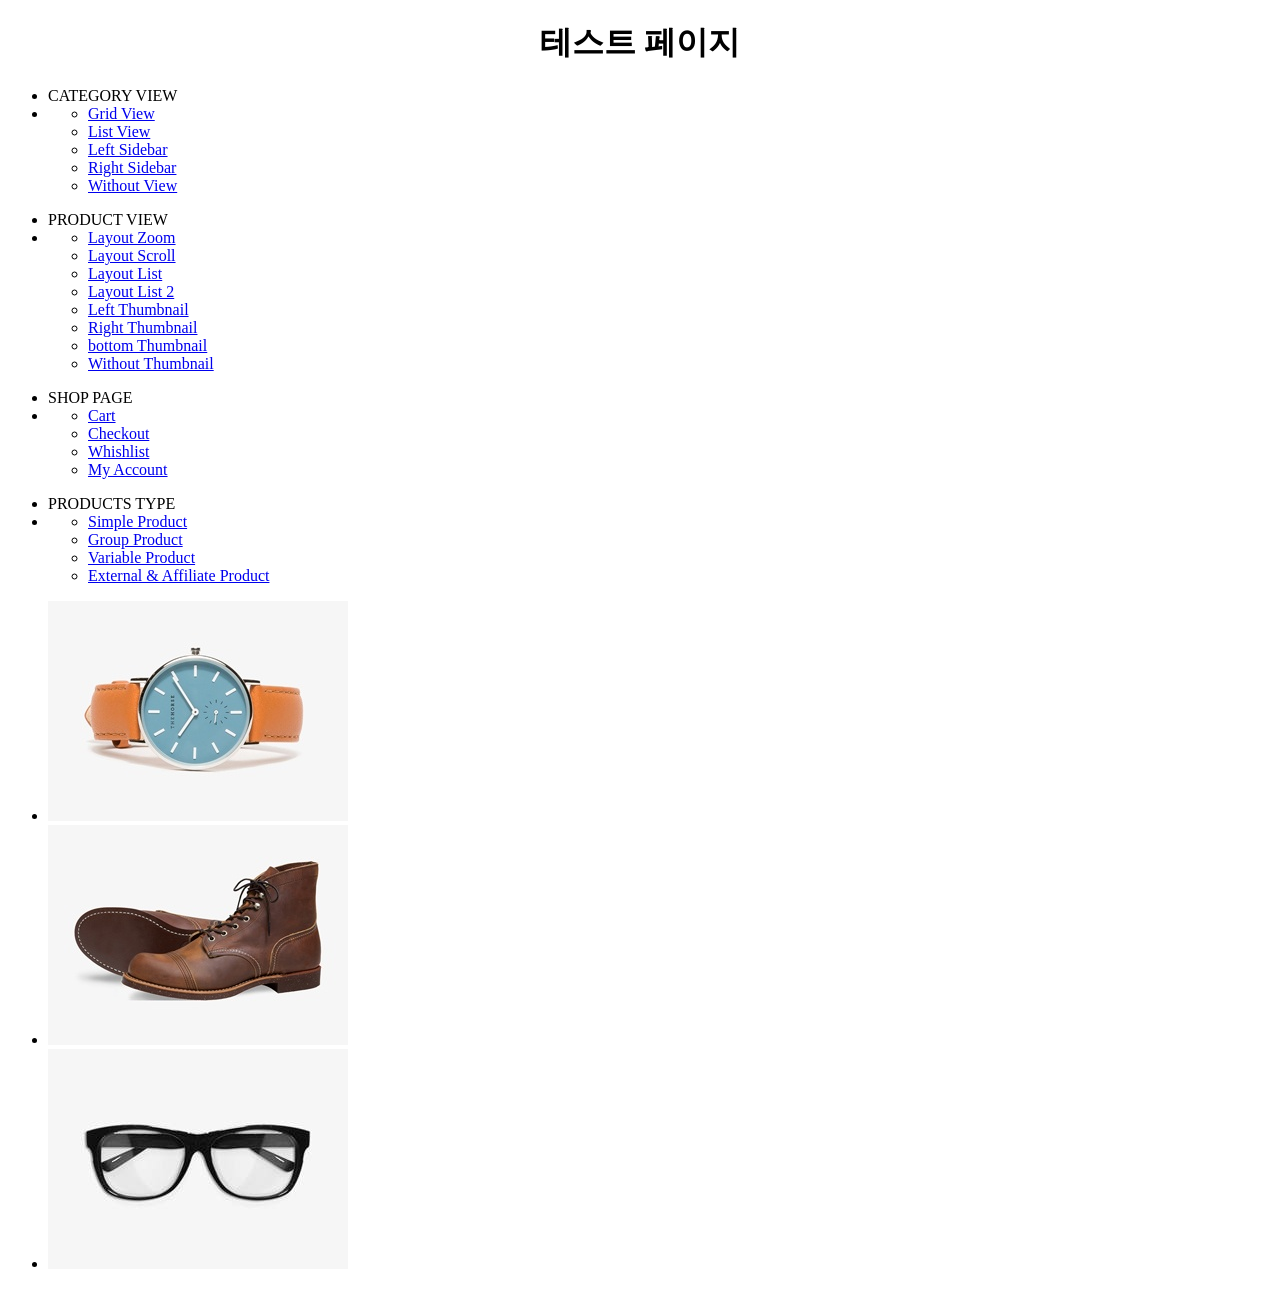
<file: public/test/test.html>
<!DOCTYPE html>
<html lang="en">

<head>
	<meta charset="UTF-8">
	<meta name="viewport" content="width=device-width, initial-scale=1.0">
	<meta http-equiv="X-UA-Compatible" content="ie=edge">
	<title>테스트 페이지</title>
</head>

<body>
	<div style="text-align:center;">
		<h1>테스트 페이지</h1>

	</div>
	<div class="shop_cates wrap clear">
		<ul>
			<li>CATEGORY VIEW</li>
			<li>
				<ul>
					<li class="shop_cate_name rt_arrow">
						<a href="../test/test.html" target="_self">
							Grid View</a>
					</li>
					<li class="shop_cate_name rt_arrow">
						<a href="../test/test.html" target="_self">
							List View</a>
					</li>
					<li class="shop_cate_name rt_arrow">
						<a href="../test/test.html" target="_self">
							Left Sidebar</a>
					</li>
					<li class="shop_cate_name rt_arrow">
						<a href="../test/test.html" target="_self">
							Right Sidebar</a>
					</li>
					<li class="shop_cate_name rt_arrow">
						<a href="../test/test.html" target="_self">
							Without View</a>
					</li>
				</ul>
			</li>
		</ul>
		<ul>
			<li>PRODUCT VIEW</li>
			<li>
				<ul>
					<li class="shop_cate_name rt_arrow">
						<a href="../test/test.html" target="_self">
							Layout Zoom</a>
					</li>
					<li class="shop_cate_name rt_arrow">
						<a href="../test/test.html" target="_self">
							Layout Scroll</a>
					</li>
					<li class="shop_cate_name rt_arrow">
						<a href="../test/test.html" target="_self">
							Layout List</a>
					</li>
					<li class="shop_cate_name rt_arrow">
						<a href="../test/test.html" target="_self">
							Layout List 2</a>
					</li>
					<li class="shop_cate_name rt_arrow">
						<a href="../test/test.html" target="_self">
							Left Thumbnail</a>
					</li>
					<li class="shop_cate_name rt_arrow">
						<a href="../test/test.html" target="_self">
							Right Thumbnail</a>
					</li>
					<li class="shop_cate_name rt_arrow">
						<a href="../test/test.html" target="_self">
							bottom Thumbnail</a>
					</li>
					<li class="shop_cate_name rt_arrow">
						<a href="../test/test.html" target="_self">
							Without Thumbnail</a>
					</li>
				</ul>
			</li>
		</ul>
		<ul>
			<li>SHOP PAGE</li>
			<li>
				<ul>
					<li class="shop_cate_name rt_arrow">
						<a href="../test/test.html" target="_self">
							Cart</a>
					</li>
					<li class="shop_cate_name rt_arrow">
						<a href="../test/test.html" target="_self">
							Checkout</a>
					</li>
					<li class="shop_cate_name rt_arrow">
						<a href="../test/test.html" target="_self">
							Whishlist</a>
					</li>
					<li class="shop_cate_name rt_arrow">
						<a href="../test/test.html" target="_self">
							My Account</a>
					</li>
				</ul>
			</li>
		</ul>
		<ul>
			<li>PRODUCTS TYPE</li>
			<li>
				<ul>
					<li class="shop_cate_name rt_arrow">
						<a href="../test/test.html" target="_self">
							Simple Product</a>
					</li>
					<li class="shop_cate_name rt_arrow">
						<a href="../test/test.html" target="_self">
							Group Product</a>
					</li>
					<li class="shop_cate_name rt_arrow">
						<a href="../test/test.html" target="_self">
							Variable Product</a>
					</li>
					<li class="shop_cate_name rt_arrow">
						<a href="../test/test.html" target="_self">
							External & Affiliate Product</a>
					</li>
				</ul>
			</li>
		</ul>
	</div>
	<ul>
		<li class="shop_prd"><a href="../test/test.html" target="_blank">
				<img src="../img/menu-product-1.jpg" class="img">
			</a>
		</li>
		<li class="shop_prd"><a href="../test/test.html" target="_blank">
				<img src="../img/menu-product-2.jpg" class="img">
			</a>
		</li>
		<li class="shop_prd"><a href="../test/test.html" target="_blank">
				<img src="../img/menu-product-3.jpg" class="img">
			</a>
		</li>
	</ul>
</body>

</html>
</file>
